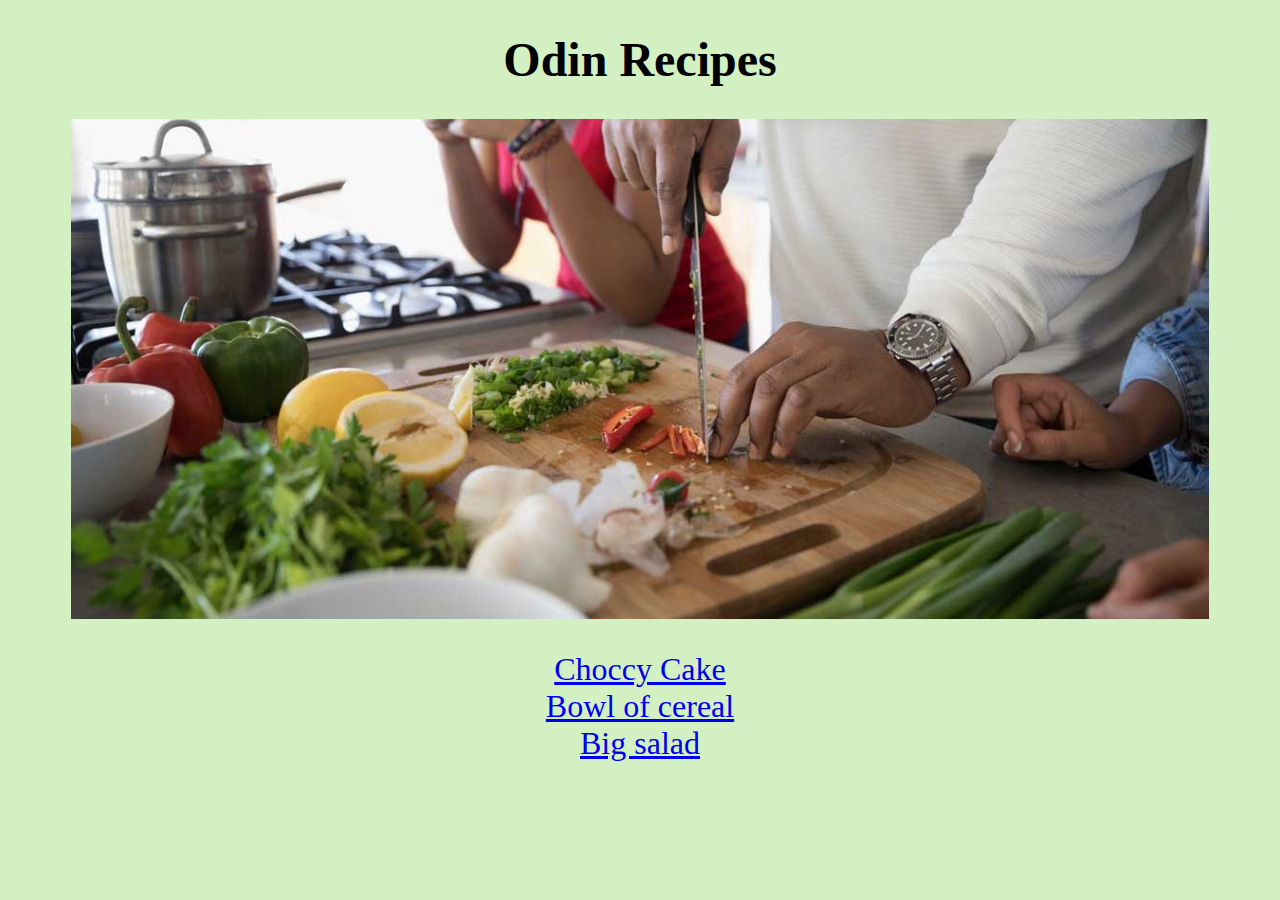
<file: index.html>
<!DOCTYPE html>

<html lang="en">

    <head>
        <meta charset="utf-8">
        <title>Odin Recipes</title>
        <link rel="stylesheet" href="./styles.css"
    </head>



    <body>
        <h1 class="title">Odin Recipes</h1>
        <img class="home head-image" 
            src="./img/kitchen.jpg">
        <p class="recipe links">
        <a href="./recipes/choccy-cake.html">Choccy Cake</a> <br>
        <a href="./recipes/bowl-of-cereal.html">Bowl of cereal</a> <br>
        <a href="./recipes/big-salad.html">Big salad</a> <br>
        </p>
    </body>

</html>
</file>
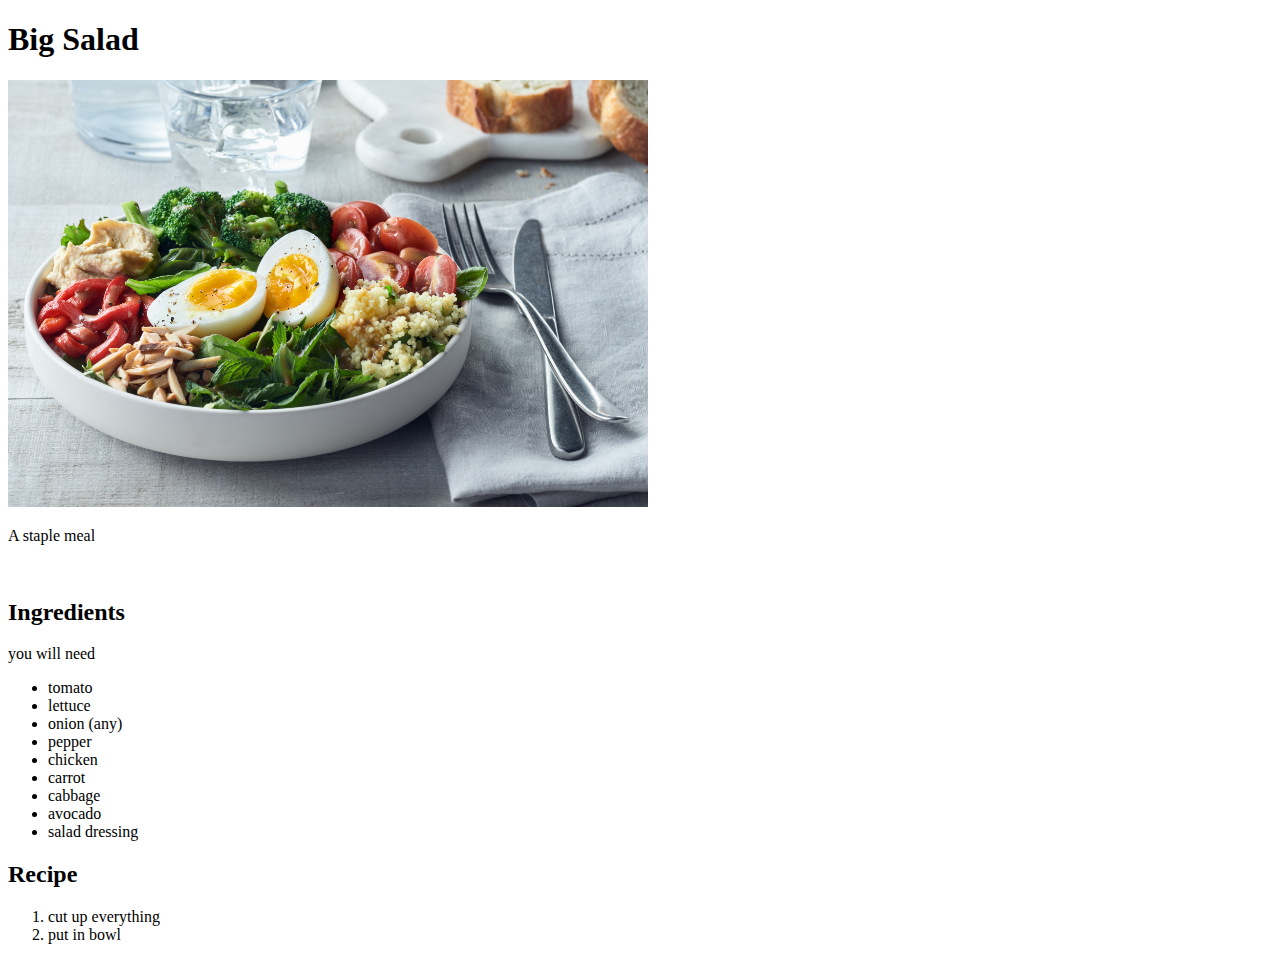
<file: recipes/big-salad.html>
<!DOCTYPE html>

<html lang="en">

    <head>
        <meta charset="utf-8">
        <title>Big Salad</title>

    </head>



    <body>
        <h1>Big Salad</h1>
        <img src="../img/salad.jpeg" 
            alt="A bowl of Salad"
            width="640"
            >
        
        <p>A staple meal</p>
        <br>

        <h2>Ingredients</h2>
        <p>you will need</p>

        <ul>
            <li>tomato</li>
            <li>lettuce</li>
            <li>onion (any)</li>
            <li>pepper</li>
            <li>chicken</li>
            <li>carrot</li>
            <li>cabbage</li>
            <li>avocado</li>
            <li>salad dressing</li>
        </ul>

        <h2>Recipe</h2>
        
        <ol>
            <li>
                cut up everything
            </li>     
            <li>
                put in bowl
            </li>
        </ol>
        

    </body>

</html>
</file>
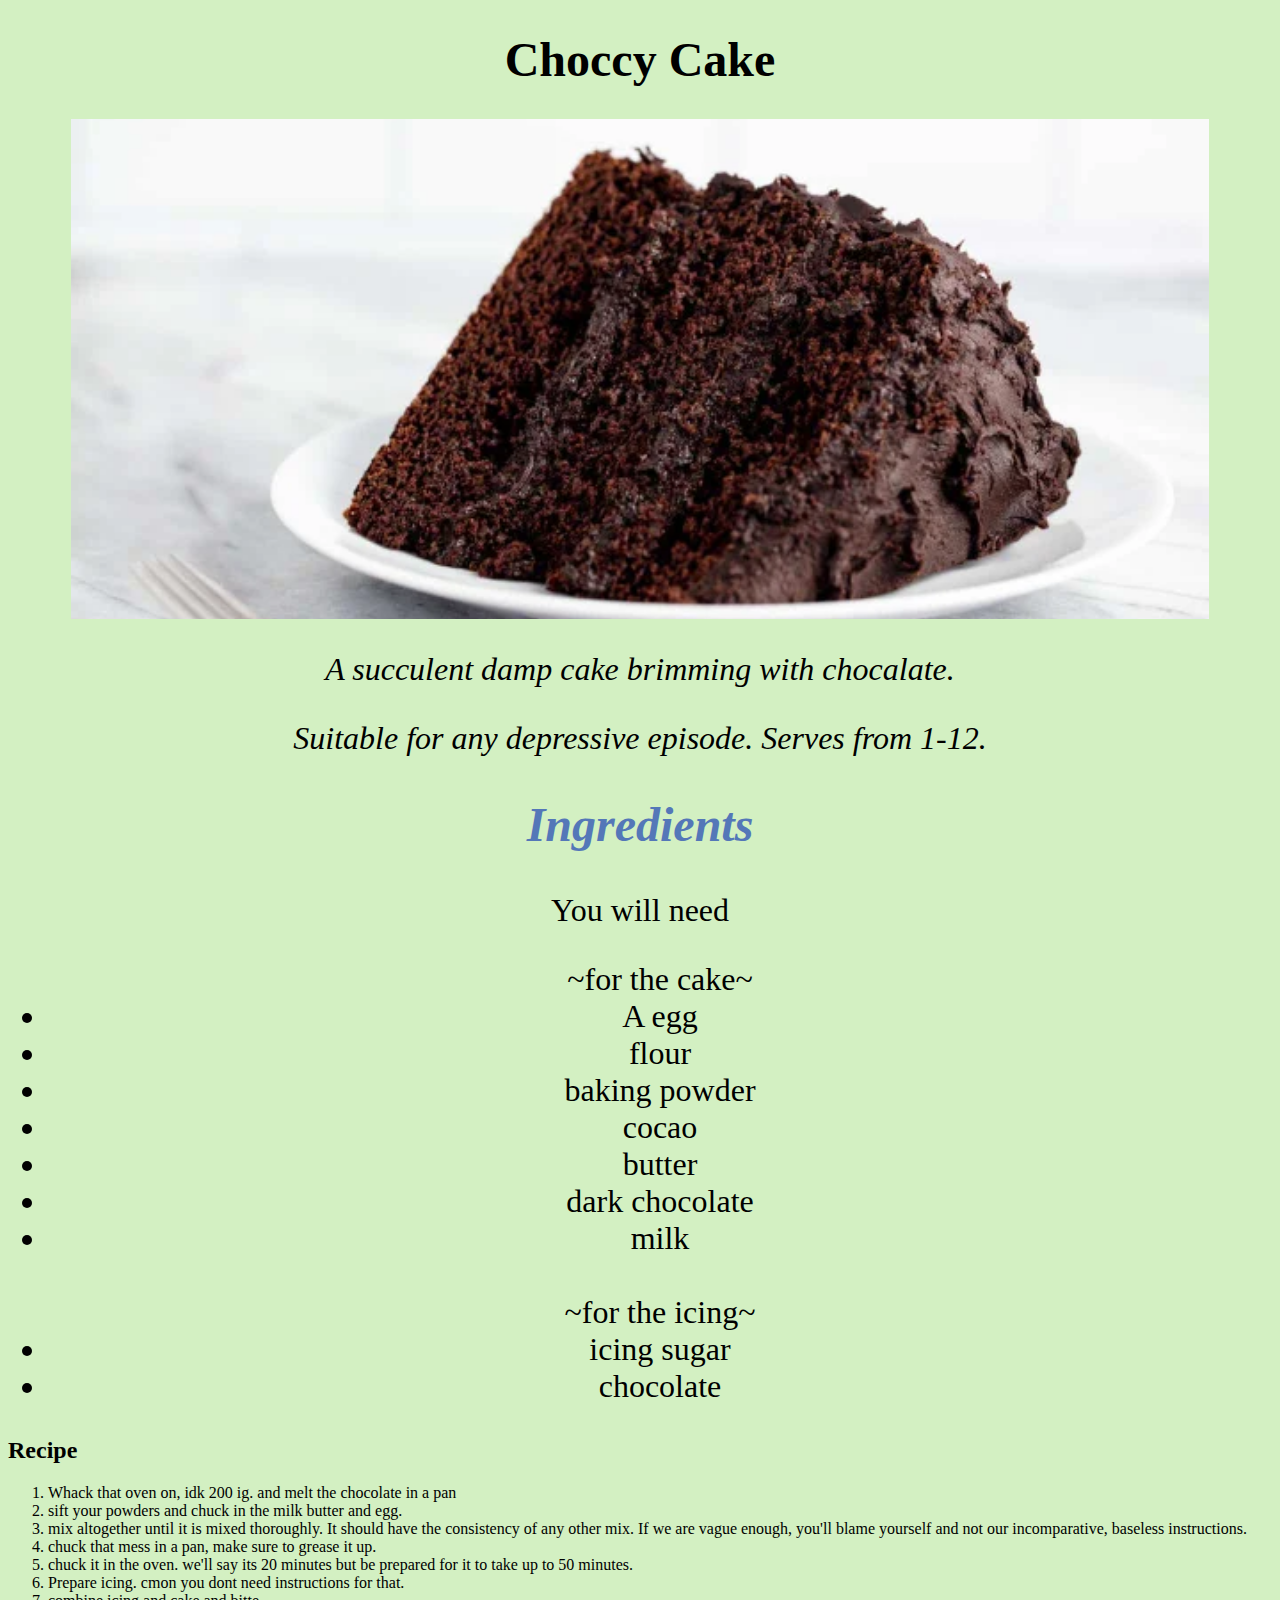
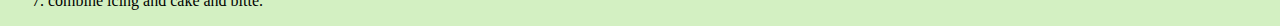
<file: recipes/choccy-cake.html>
<!DOCTYPE html>

<html lang="en">

    <head>
        <meta charset="utf-8">
        <title>Choccy Cake</title>
        <link rel="stylesheet" href="../styles.css">
    </head>



    <body>
        <h1 class="recipe title">Choccy Cake</h1>

        <img class="recipe head-image" 
        src="../img/choccy_cake.webp" 
            alt="chocolate cake image"
            width="640">
        
        <p class="subtitle ">A <em>succulent</em> damp cake brimming with chocalate.</p>
        <p class="subtitle ">Suitable for any depressive episode. Serves from 1-12.</p>

        <h2 class="ingredients subtitle">Ingredients</h2>
        <p class="ingredients list">You will need</p>

        <ul class="ingredients list">
            ~for the cake~
            <li>A egg</li>
            <li>flour</li>
            <li>baking powder</li>
            <li>cocao</li>
            <li>butter</li>
            <li>dark chocolate</li>
            <li>milk</li>
            <br>
            ~for the icing~
            <li>icing sugar</li>
            <li>chocolate</li>
        </ul>

        <h2>Recipe</h2>

        <ol>
            <li>
                Whack that oven on, idk 200 ig. and melt the chocolate in a pan
            </li>
            <li>
                sift your powders and chuck in the milk butter and egg.
            </li>
            <li>
                mix altogether until it is mixed thoroughly. 
                It should have the consistency of any other mix. If we are vague enough, you'll blame yourself and not our incomparative, baseless instructions.
            </li>
            <li>
                chuck that mess in a pan, make sure to grease it up.
            </li>
            <li>
                chuck it in the oven. we'll say its 20 minutes but be prepared for it to take up to 50 minutes.
            </li>
            <li>
                Prepare icing. cmon you dont need instructions for that.
            </li>
            <li>
                combine icing and cake and bitte.
            </li>
        </ol>

    </body>

</html>
</file>
<file: styles.css>
* {
    background-color: rgb(211, 240, 194);
    font-family: "NTR";
    
}



.head-image{
    display:block;
    margin-left:auto;
    margin-right: auto;
    width:90%;
    height:500px;
    object-fit: cover;
    

}

.title{
    text-align: center;
    font-size: 48px;
}

.recipe.links{
    text-align: center;
    font-size: 32px;
}

.subtitle{
    text-align: center;
    font-size: 32px;
    font-style: italic;
}

.ingredients.subtitle{
font-size: 48px;
color:rgb(84, 119, 184)
}

.ingredients.list{
    font-size:32px;
    text-align: center;
}
</file>
